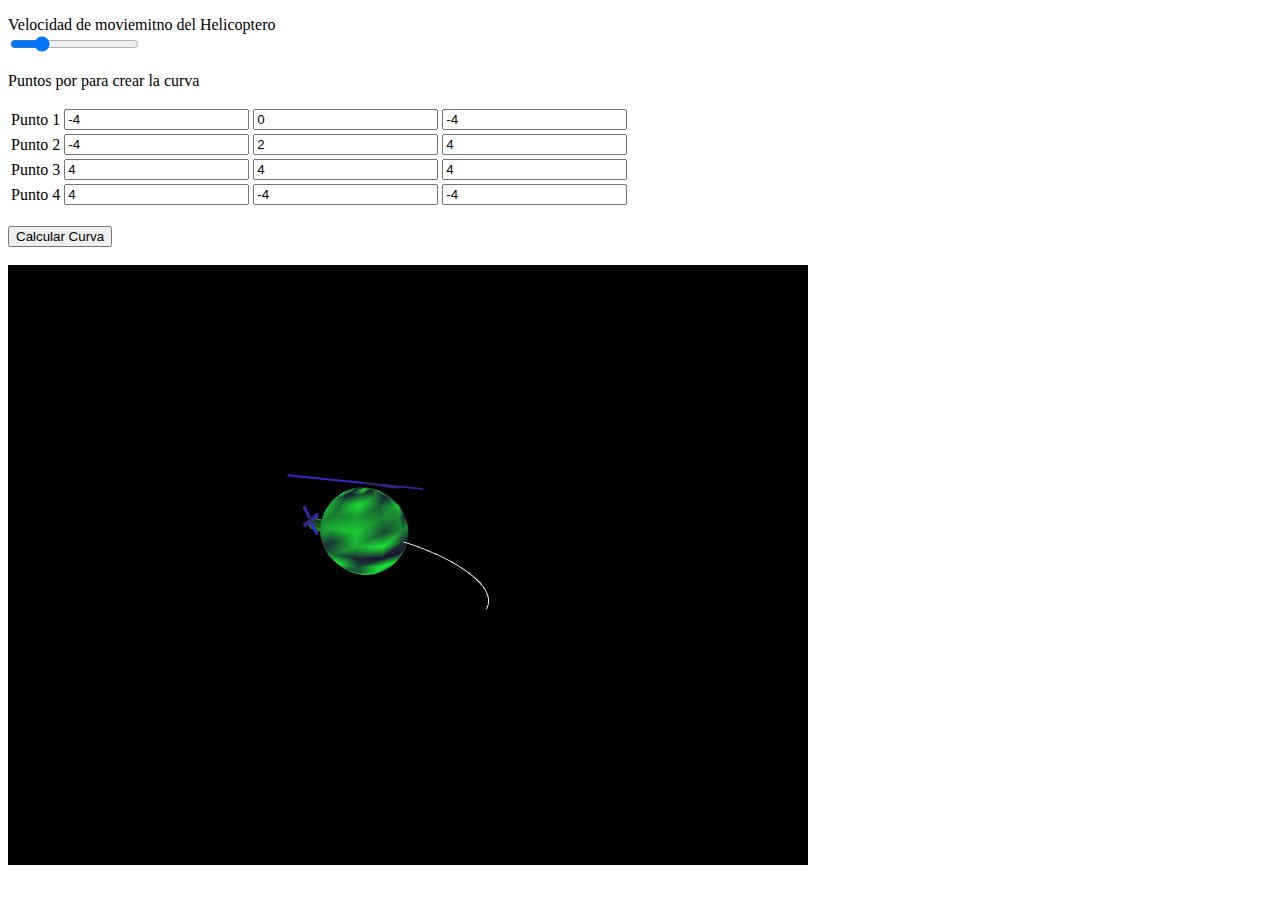
<file: Animation/index.html>
<!doctype html>
<html>
    <head>
        <title>Animation</title>
    </head>
    <body onload="main();">

        <div class="slidecontainer">
            <p>Velocidad de moviemitno del Helicoptero<br>
            <input type="range" min="1" max="20" value="5" class="slider" id="speed">
        </div>

        <div class="curvePointContainer">
            <p>Puntos por para crear la curva<br>
            <table>
                <tr>
                    <td>Punto 1</td>
                    <td><input type="text" id="point1x" value="-4"></td>
                    <td><input type="text" id="point1y" value="0"></td>
                    <td><input type="text" id="point1z" value="-4"></td>
                </tr>
                </tr>
                    <td>Punto 2</td>
                    <td><input type="text" id="point2x" value="-4"></td>
                    <td><input type="text" id="point2y" value="2"></td>
                    <td><input type="text" id="point2z" value="4"></td>
                </tr>
                <tr>
                    <td>Punto 3</td>
                    <td><input type="text" id="point3x" value="4"></td>
                    <td><input type="text" id="point3y" value="4"></td>
                    <td><input type="text" id="point3z" value="4"></td>
                </tr>
                <tr>
                    <td>Punto 4</td>
                    <td><input type="text" id="point4x" value="4"></td>
                    <td><input type="text" id="point4y" value="-4"></td>
                    <td><input type="text" id="point4z" value="-4"></td>
                </tr>
            </table>
            <br>
            <input type="button" onclick="calculateNewCurve();" value="Calcular Curva">
        </div>
        <br>
        <canvas width = "800" height = "600" id = "glcanvas"></canvas>
        <!-- Shaders -->
        <script name="shader" data-src="shaders/vertex.glsl" data-type="vertex" data-version="v1"></script>
        <script name="shader" data-src="shaders/fragment.glsl" data-type="fragment" data-version="v1"></script>

        <script src="../utils/gl-matrix-min.js"></script>
        <script src="../utils/glUtils.js"></script>
        <script src="../utils/signals.js"></script>
        <script src="../utils/bezier.js"></script>

        <script src="app.js"></script>
        <script src="curve.js"></script>
        <script src="Sphere.js"></script>
        <script src="Cylinder.js"></script>
        <script src="Rotor.js"></script>
    </body>
</html>
</file>
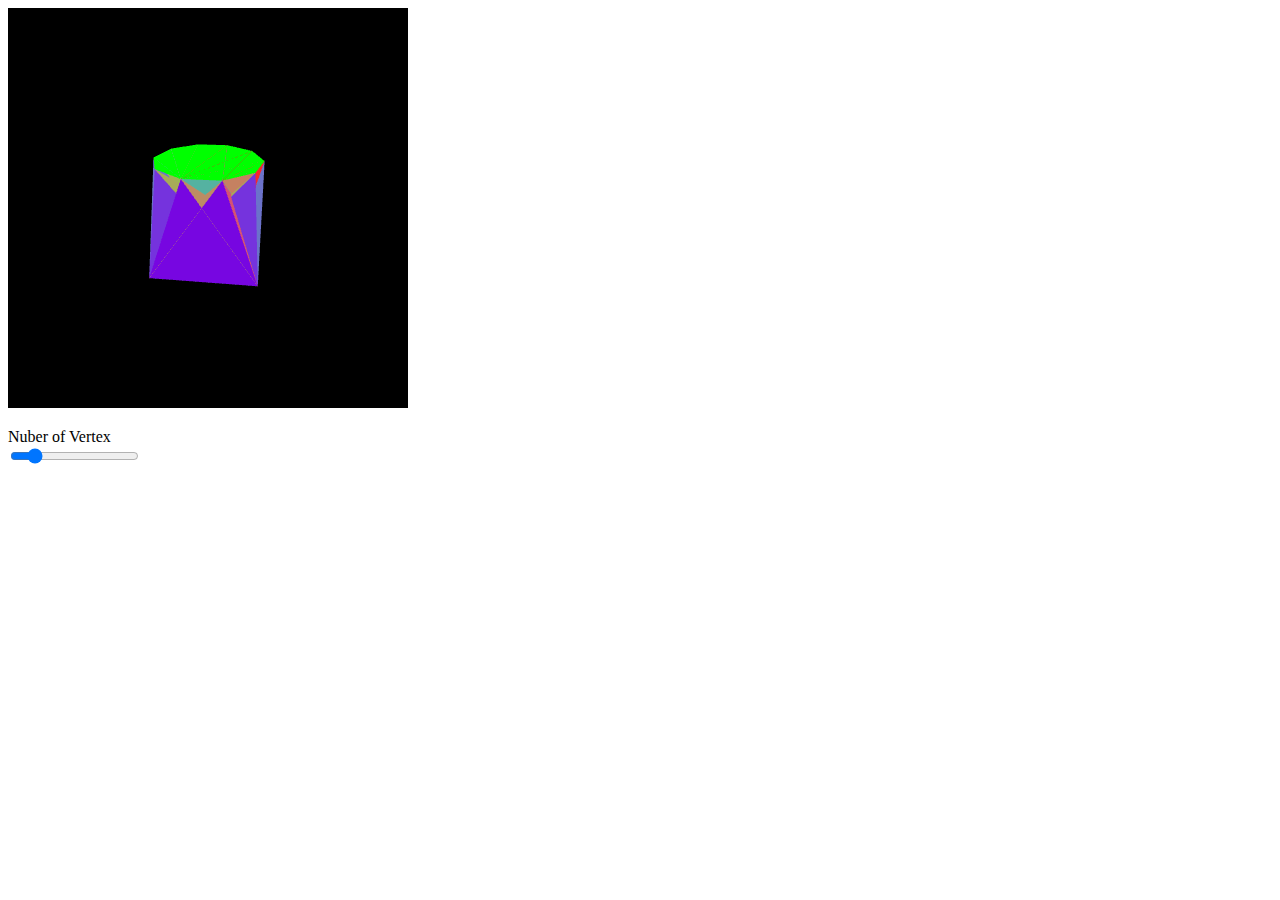
<file: geometry/index.html>
<!DOCTYPE html>
<html>
  <head>
    <meta charset="utf-8"/>
  </head>
  <body onload="InitDemo();">
    <canvas id="canvas" width="400" height="400"></canvas>
    <div class="slidecontainer">
      <p>Nuber of Vertex<br>
      <input type="range" min="3" max="50" value="10" class="slider" id="vCount">
    </div>
    <script src="webGLShaderLoader.js"></script>
    <script src="gl-matrix-min.js"></script>
    <script src="cylinder.js"></script>
    <script src="test.js"></script>
  </body>
</html>
</file>
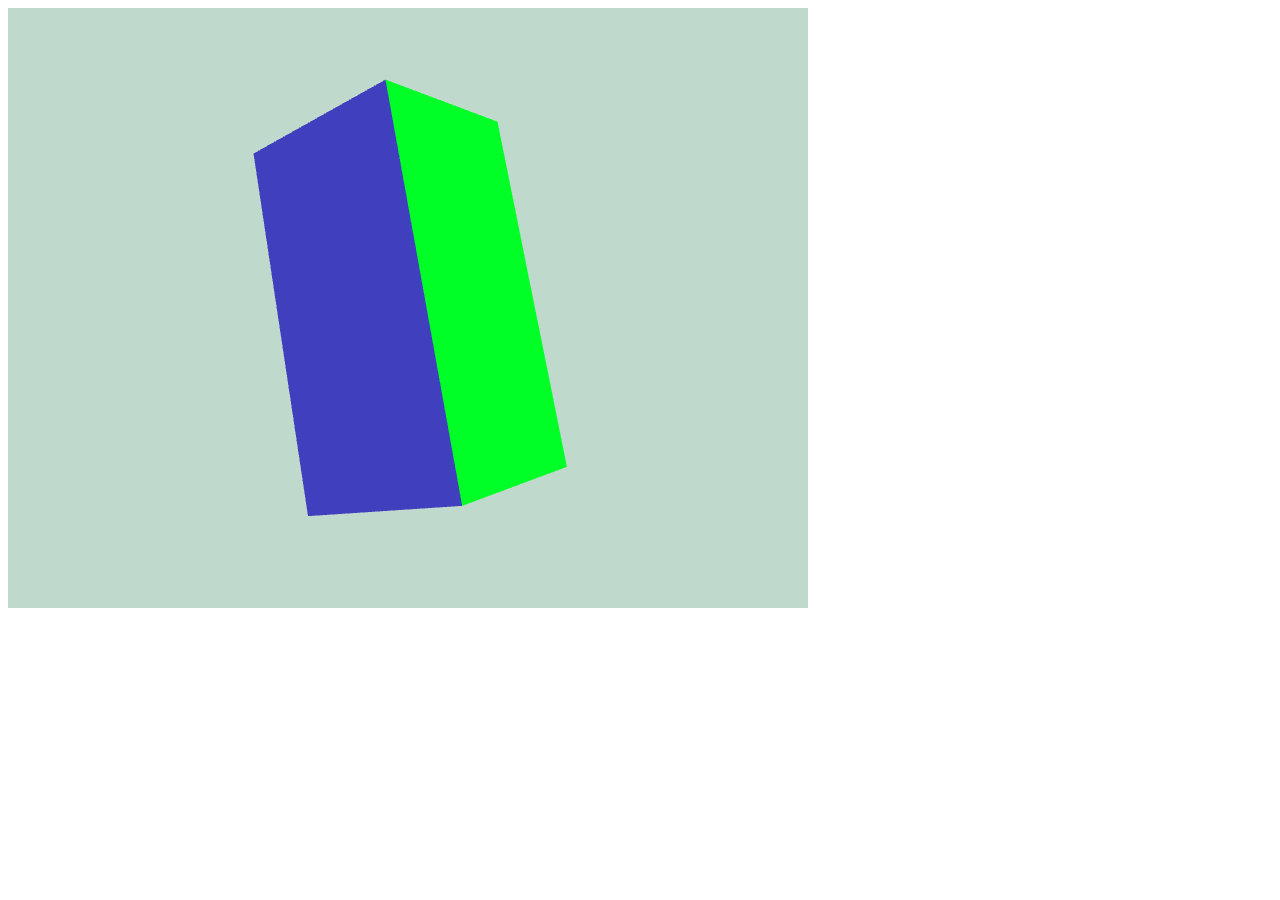
<file: helicopter/index.html>
<!doctype html>
<html>
    <head>
        <title>Rotating Cube</title>
    </head>
   <body onload="InitDemo();">
      <canvas width = "800" height = "600" id = "canvas"></canvas>

      <script src="gl-matrix-min.js"></script>
      <script src="app.js"></script>
    </body>
</html>
</file>
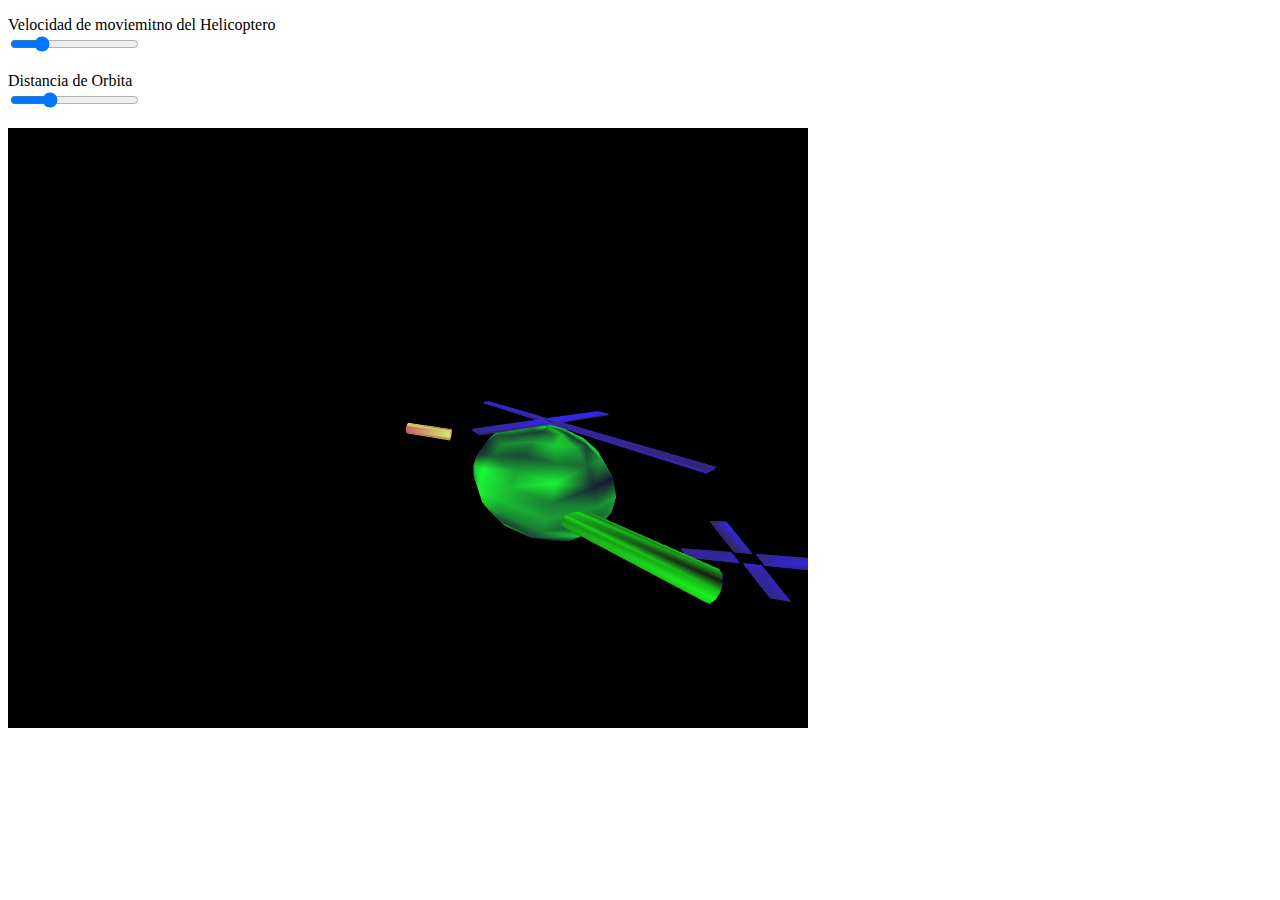
<file: Helicopter2/index.html>
<!doctype html>
<html>
    <head>
        <title>Helicopter2</title>
    </head>
    <body onload="main();">

        <div class="slidecontainer">
            <p>Velocidad de moviemitno del Helicoptero<br>
            <input type="range" min="1" max="20" value="5" class="slider" id="speed">
        </div>

        <div class="slidecontainer">
            <p>Distancia de Orbita<br>
            <input type="range" min="1" max="15" value="5" class="slider" id="distance">
        </div>
        <canvas width = "800" height = "600" id = "glcanvas"></canvas>
        <!-- Shaders -->
        <script name="shader" data-src="shaders/vertex.glsl" data-type="vertex" data-version="v1"></script>
        <script name="shader" data-src="shaders/fragment.glsl" data-type="fragment" data-version="v1"></script>

        <script src="../utils/gl-matrix-min.js"></script>
        <script src="../utils/glUtils.js"></script>
        <script src="../utils/signals.js"></script>

        <script src="app.js"></script>
        <script src="Sphere.js"></script>
        <script src="Cylinder.js"></script>
        <script src="Rotor.js"></script>
    </body>
</html>
</file>
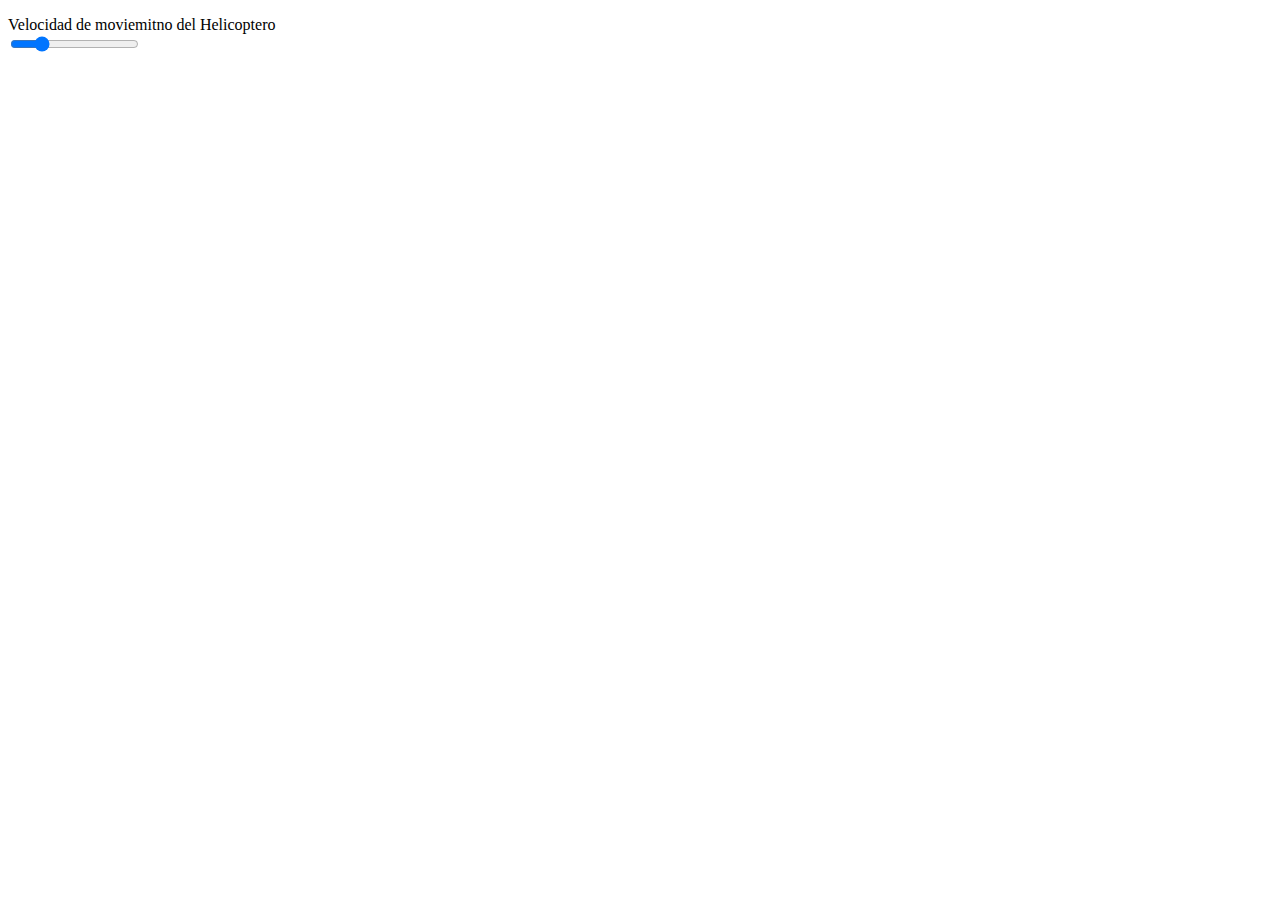
<file: Ilumination_/index.html>
<!doctype html>
<html>
    <head>
        <title>Textures</title>
    </head>
    <body onload="main();">

        <div class="slidecontainer">
            <p>Velocidad de moviemitno del Helicoptero<br>
            <input type="range" min="1" max="20" value="5" class="slider" id="speed">
        </div>
        <br>
        <canvas width = "800" height = "600" id = "glcanvas"></canvas>
        <!-- Shaders -->
        <script name="shader" data-src="shaders/vertex.glsl" data-type="vertex" data-version="v1" crossorigin="anonymous"></script>
        <script name="shader" data-src="shaders/fragment.glsl" data-type="fragment" data-version="v1" crossorigin="anonymous"></script>

        <script name="shader" data-src="shaders/svertex.glsl" data-type="vertex" data-version="v2" crossorigin="anonymous"></script>
        <script name="shader" data-src="shaders/sfragment.glsl" data-type="fragment" data-version="v2" crossorigin="anonymous"></script>

        <script src="../utils/gl-matrix-min.js"></script>
        <script src="../utils/glUtils.js"></script>
        <script src="../utils/signals.js"></script>
        <script src="../utils/bezier.js"></script>

        <script src="app.js"></script>
        <script src="curve.js"></script>
        <script src="Sphere.js"></script>
        <script src="Cylinder.js"></script>
        <script src="Rotor.js"></script>
        <script src="cube.js"></script>
    </body>
</html>
</file>
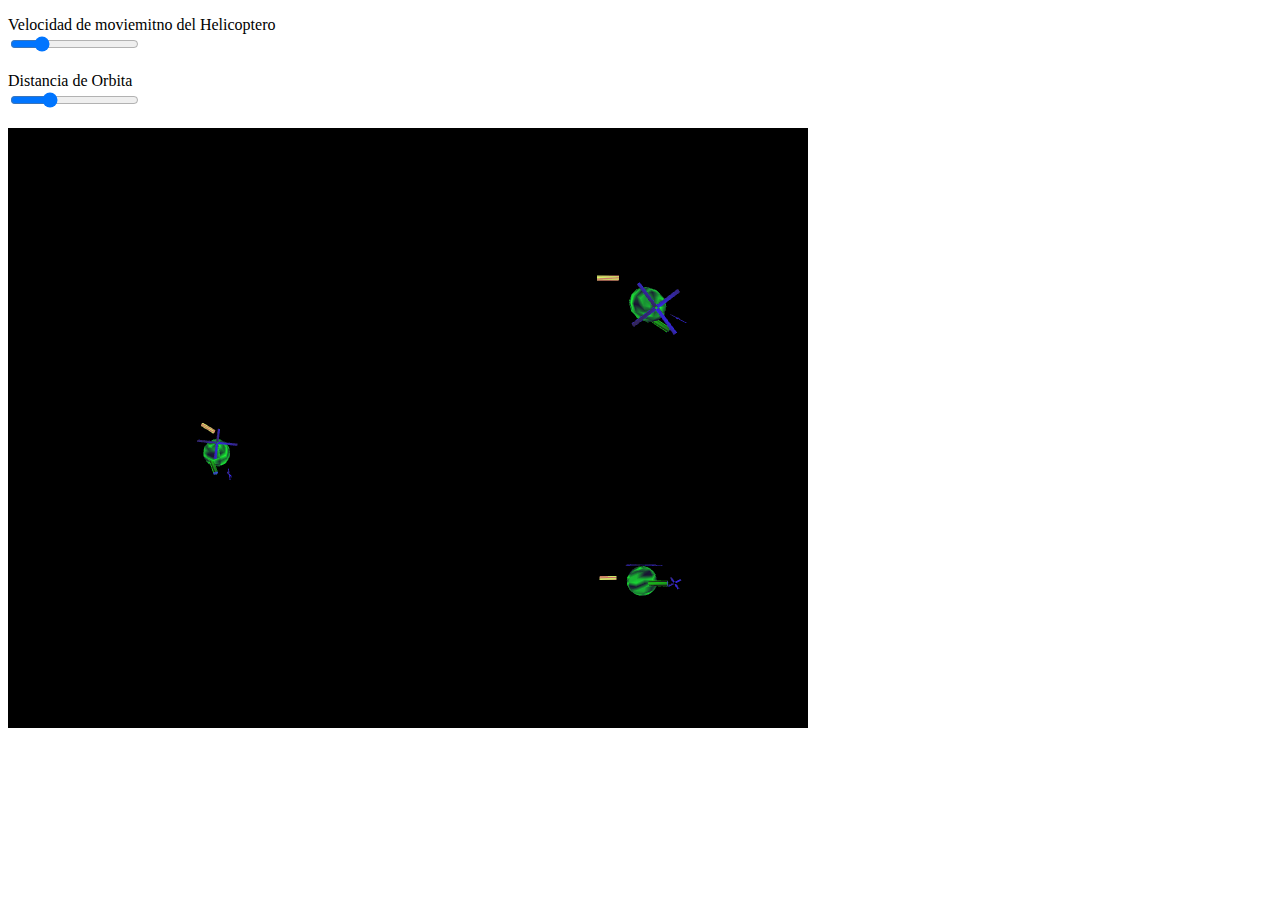
<file: MultipleViews/index.html>
<!doctype html>
<html>
    <head>
        <title>Multiple clameras</title>
    </head>
    <body onload="main();">

        <div class="slidecontainer">
            <p>Velocidad de moviemitno del Helicoptero<br>
            <input type="range" min="1" max="20" value="5" class="slider" id="speed">
        </div>

        <div class="slidecontainer">
            <p>Distancia de Orbita<br>
            <input type="range" min="1" max="15" value="5" class="slider" id="distance">
        </div>
        <canvas width = "800" height = "600" id = "glcanvas"></canvas>
        <!-- Shaders -->
        <script name="shader" data-src="shaders/vertex.glsl" data-type="vertex" data-version="v1"></script>
        <script name="shader" data-src="shaders/fragment.glsl" data-type="fragment" data-version="v1"></script>

        <script src="../utils/gl-matrix-min.js"></script>
        <script src="../utils/glUtils.js"></script>
        <script src="../utils/signals.js"></script>

        <script src="app.js"></script>
        <script src="Sphere.js"></script>
        <script src="Cylinder.js"></script>
        <script src="Rotor.js"></script>
    </body>
</html>
</file>
